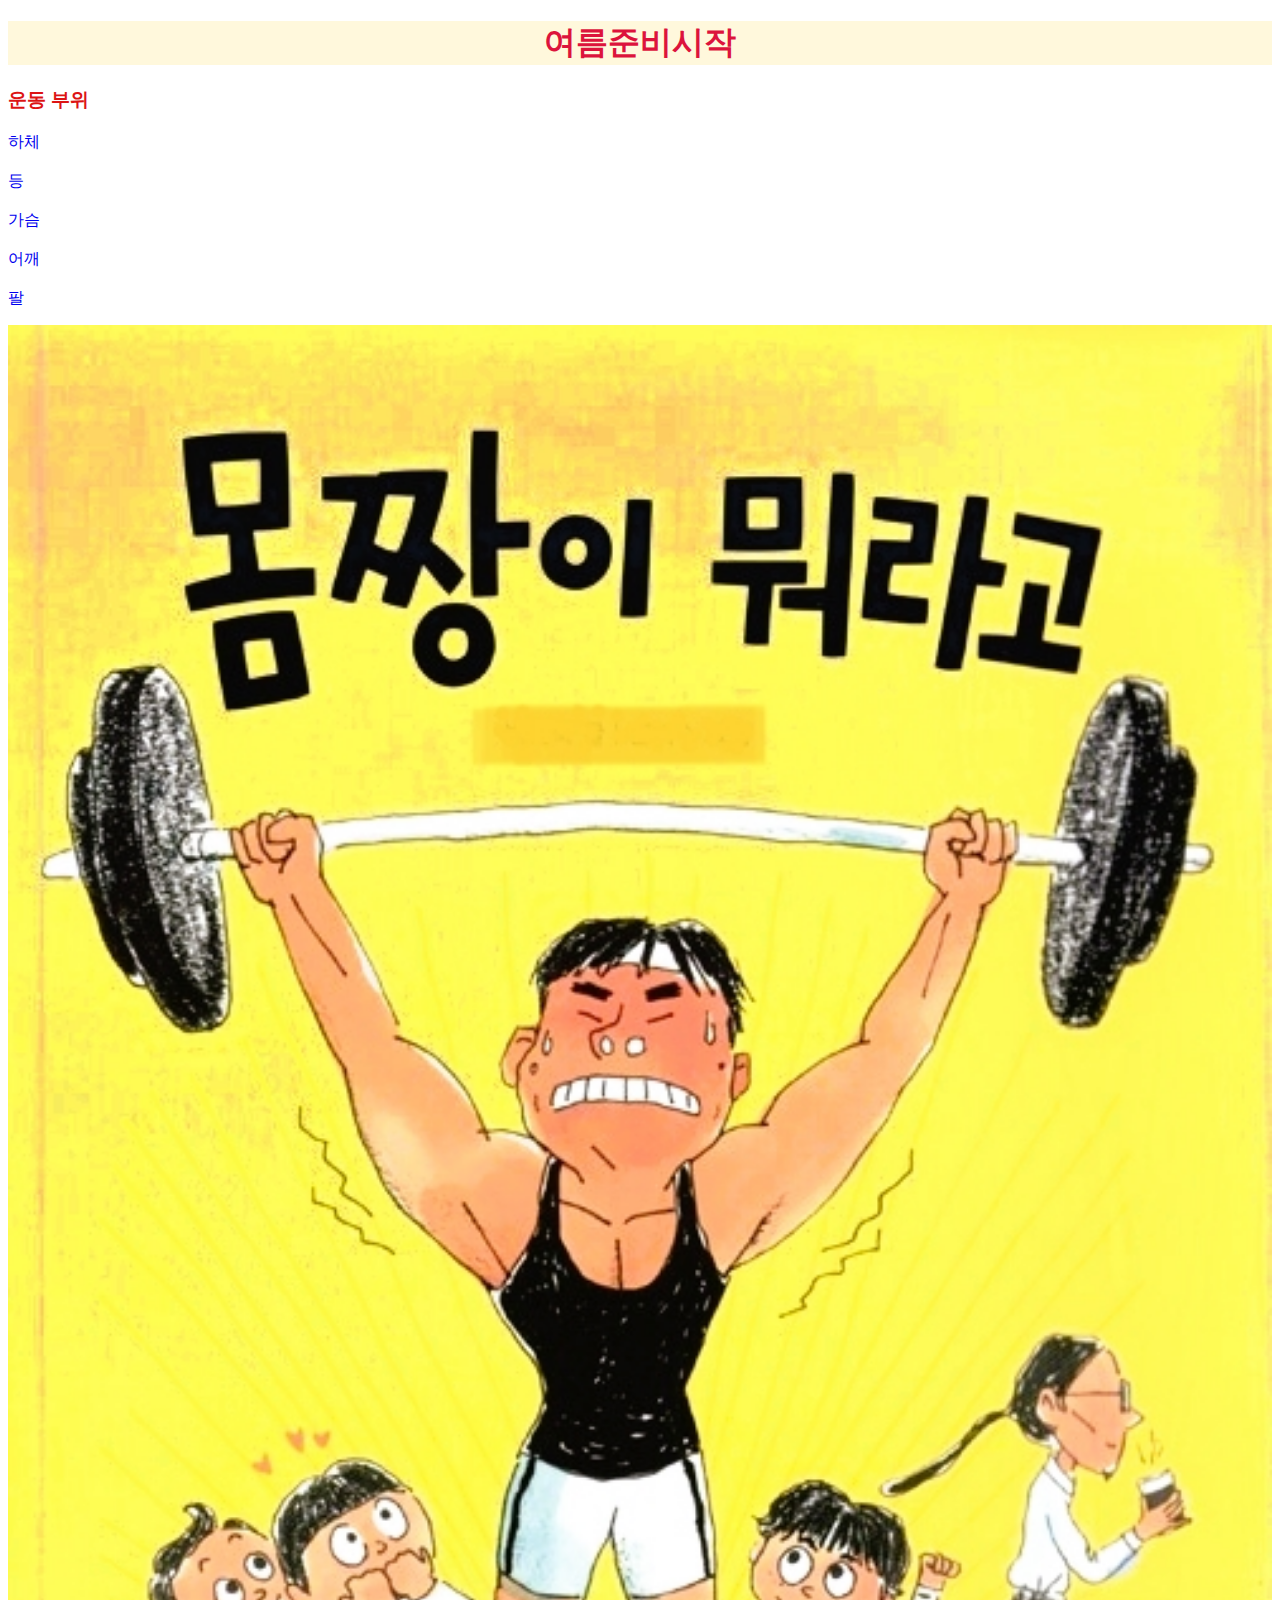
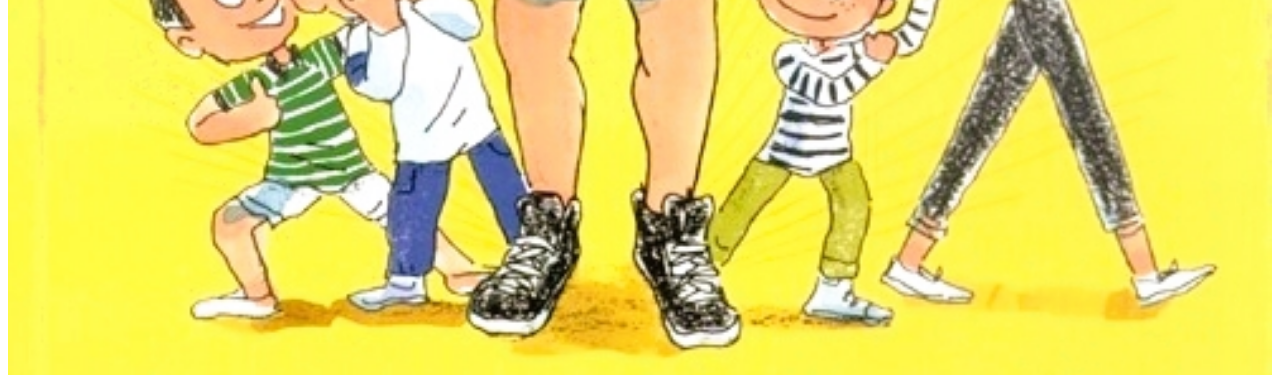
<file: index.html>
<!DOCTYPE html>
<html lang="en">
<head>
    <meta charset="UTF-8">
    <meta http-equiv="X-UA-Compatible" content="IE=edge">
    <meta name="viewport" content="width=device-width, initial-scale=1.0">
    <title>진철GYM</title>
    <style type="text.css"> @import url(exercise.css);</style>
    <link rel="stylesheet" href="exercise.css">
    
    
    <style>
        
    #item{ 
        color: rgb(220, 20, 20);
    }
        
    </style>
        
        
    </head>
    
    
    <body>
    
    <p>
        
     <div id="style1">
         <center>
        <h1>여름준비시작</h1>
        </center>
    
    </div>
    
            
            
    
    </p>
        
        
        
        
        <p>
            <div id="item">
                <h3>운동&nbsp부위</h3>
            </div>
        </p>
        
        <p>
            
            <a href="하체.html"style="text-decoration:none">
            <li>하체</li></a>
            
            <br>
            <a href="등.html"style="text-decoration:none">
            <li>등</li></a>
            
            <br>
            <a href="가슴.html"style="text-decoration:none">
            <li>가슴</li></a>
            
            
            <br>
            <a href="어깨.html"style="text-decoration:none">
            <li>어깨</li></a>
            
            
            <br>
            <a href="팔.html"style="text-decoration:none">
            <li>팔</li></a>
            
            
        </p>
        
        <div>
            <img src="background.jpg" width="100%">
            
        </div>
        
    </body>
    
    </html>
</file>
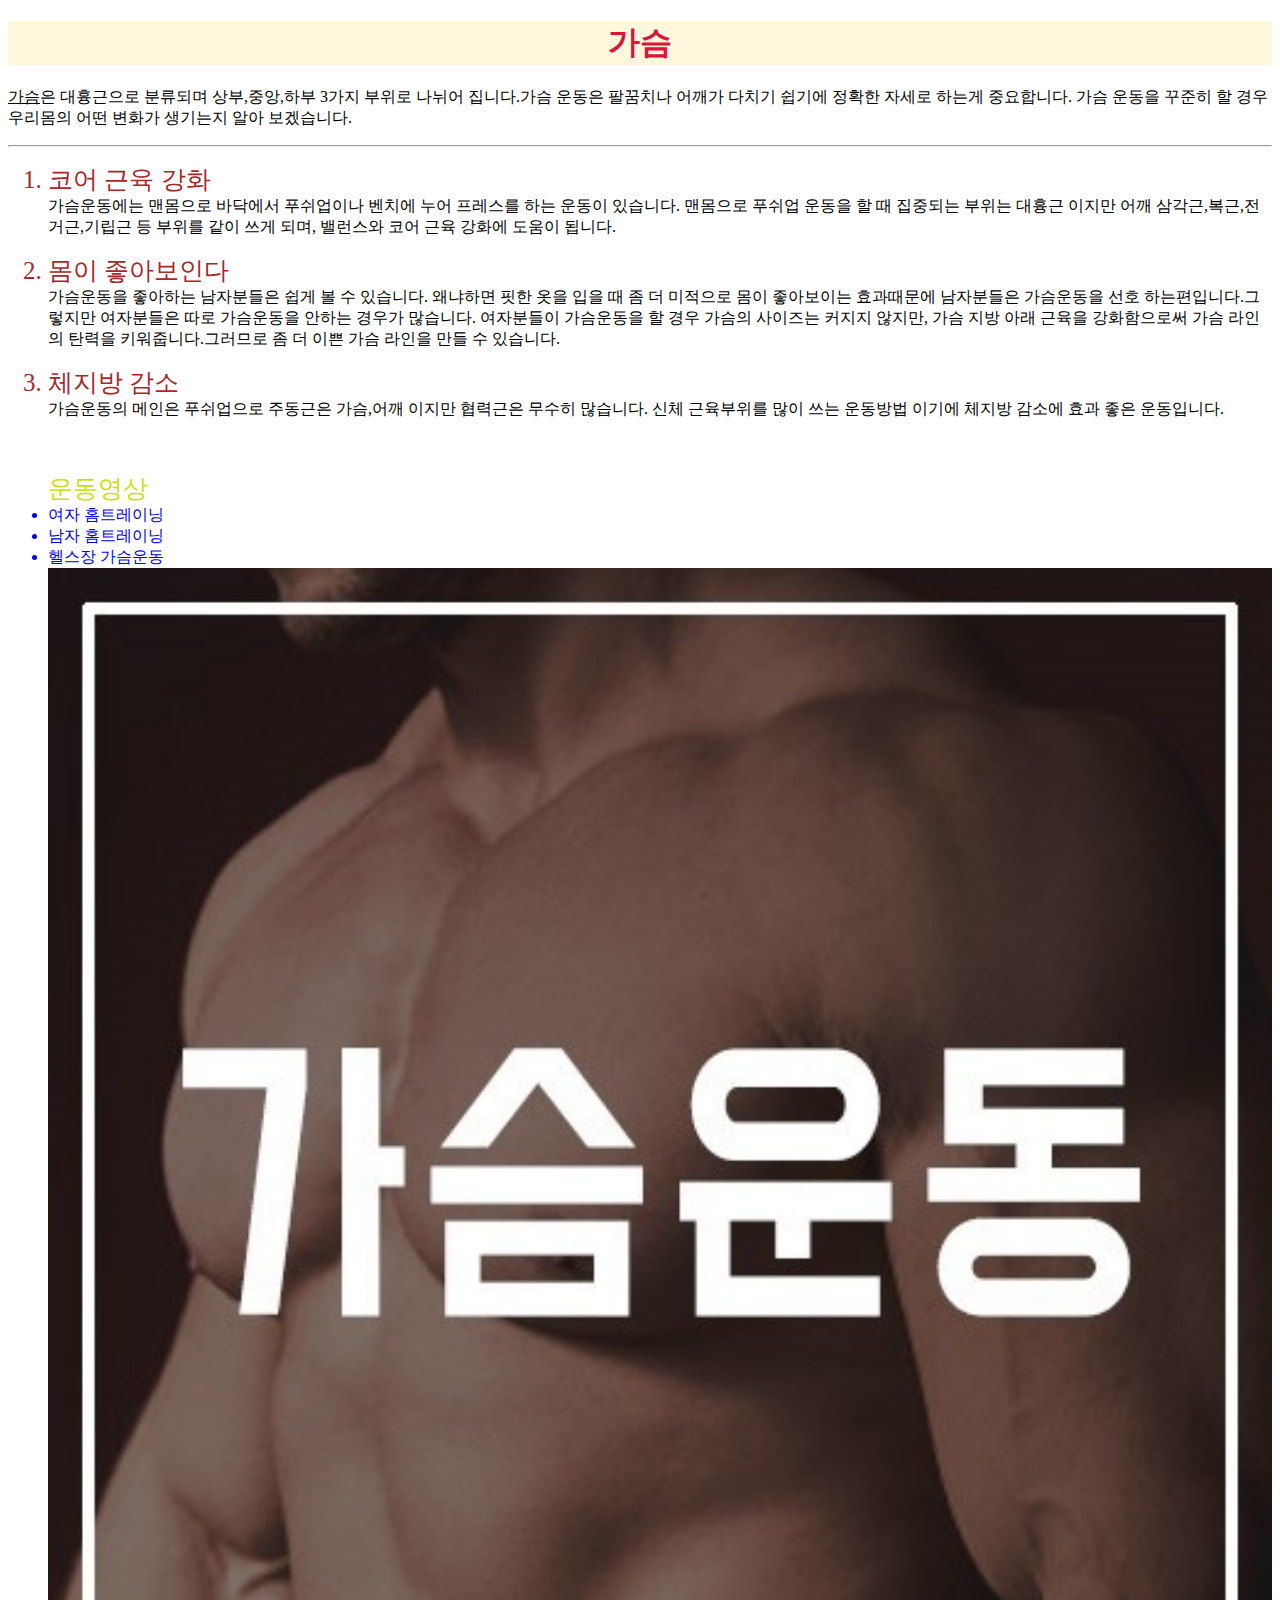
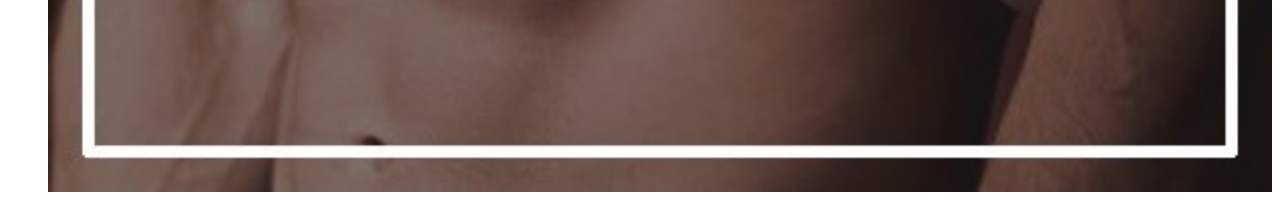
<file: 가슴.html>
<!DOCTYPE html>
<html lang="en">
<head>
    <meta charset="UTF-8">
    <meta http-equiv="X-UA-Compatible" content="IE=edge">
    <meta name="viewport" content="width=device-width, initial-scale=1.0">
    <title>chest</title>
    <style type="text.css">@import url(exercise.css);</style>
    <link rel="stylesheet" href="exercise.css">

</head>
<body>
    <div id="style1">
        <center>
        <h1>가슴</h1>
        </center>    
    </div>
    <p>
        <u>가슴</u>은 대흉근으로 분류되며 상부,중앙,하부 3가지 부위로 나뉘어 집니다.가슴 운동은 팔꿈치나 어깨가 다치기 쉽기에 정확한 자세로 하는게 중요합니다. 가슴 운동을 꾸준히 할 경우 우리몸의 어떤 변화가 생기는지 알아 보겠습니다.

        <hr>
    </p>    


    <ol> 
            
    <p>
        <div id="style3"><li>코어 근육 강화</li></div>
        가슴운동에는 맨몸으로 바닥에서 푸쉬업이나 벤치에 누어 프레스를 하는 운동이 있습니다. 맨몸으로 푸쉬업 운동을 할 때 집중되는 부위는 대흉근 이지만 어깨 삼각근,복근,전거근,기립근 등 부위를 같이 쓰게 되며, 밸런스와 코어 근육 강화에 도움이 됩니다.
    </p>        

        <div id="style3"><li>몸이 좋아보인다</li></div>
        가슴운동을 좋아하는 남자분들은 쉽게 볼 수 있습니다. 왜냐하면 핏한 옷을 입을 때 좀 더 미적으로 몸이 좋아보이는 효과때문에 남자분들은 가슴운동을 선호 하는편입니다.그렇지만 여자분들은 따로 가슴운동을 안하는 경우가 많습니다. 여자분들이 가슴운동을 할 경우 가슴의 사이즈는 커지지 않지만, 가슴 지방 아래 근육을 강화함으로써 가슴 라인의 탄력을 키워줍니다.그러므로 좀 더 이쁜 가슴 라인을 만들 수 있습니다.
    <p>

            <div id="style3"><li>체지방 감소</li></div>
            가슴운동의 메인은 푸쉬업으로 주동근은 가슴,어깨 이지만 협력근은 무수히 많습니다. 신체 근육부위를 많이 쓰는 운동방법 이기에 체지방 감소에 효과 좋은 운동입니다.
            <br>
            <br>
            <br>
    </p>    

    </ol>
    <ul>        
            <div id="style4">운동영상</div>

            <a href="https://www.youtube.com/watch?v=wZdrFoMKTwo"target="_black"style="text-decoration:none">
            <li>여자 홈트레이닝</li></a>

            <a href="https://www.youtube.com/watch?v=c_5ENJWekbQ"target="_black"style="text-decoration:none"><li>남자 홈트레이닝</li></a>

            <a href="https://www.youtube.com/watch?v=S1j1LpvaSx0"target="_black"style="text-decoration:none">
            <li>헬스장 가슴운동</li></a>

            <div>
                <img src="가슴.jpg" width="100%">

            </div>






    </ul>    
</body>
</html>
</file>
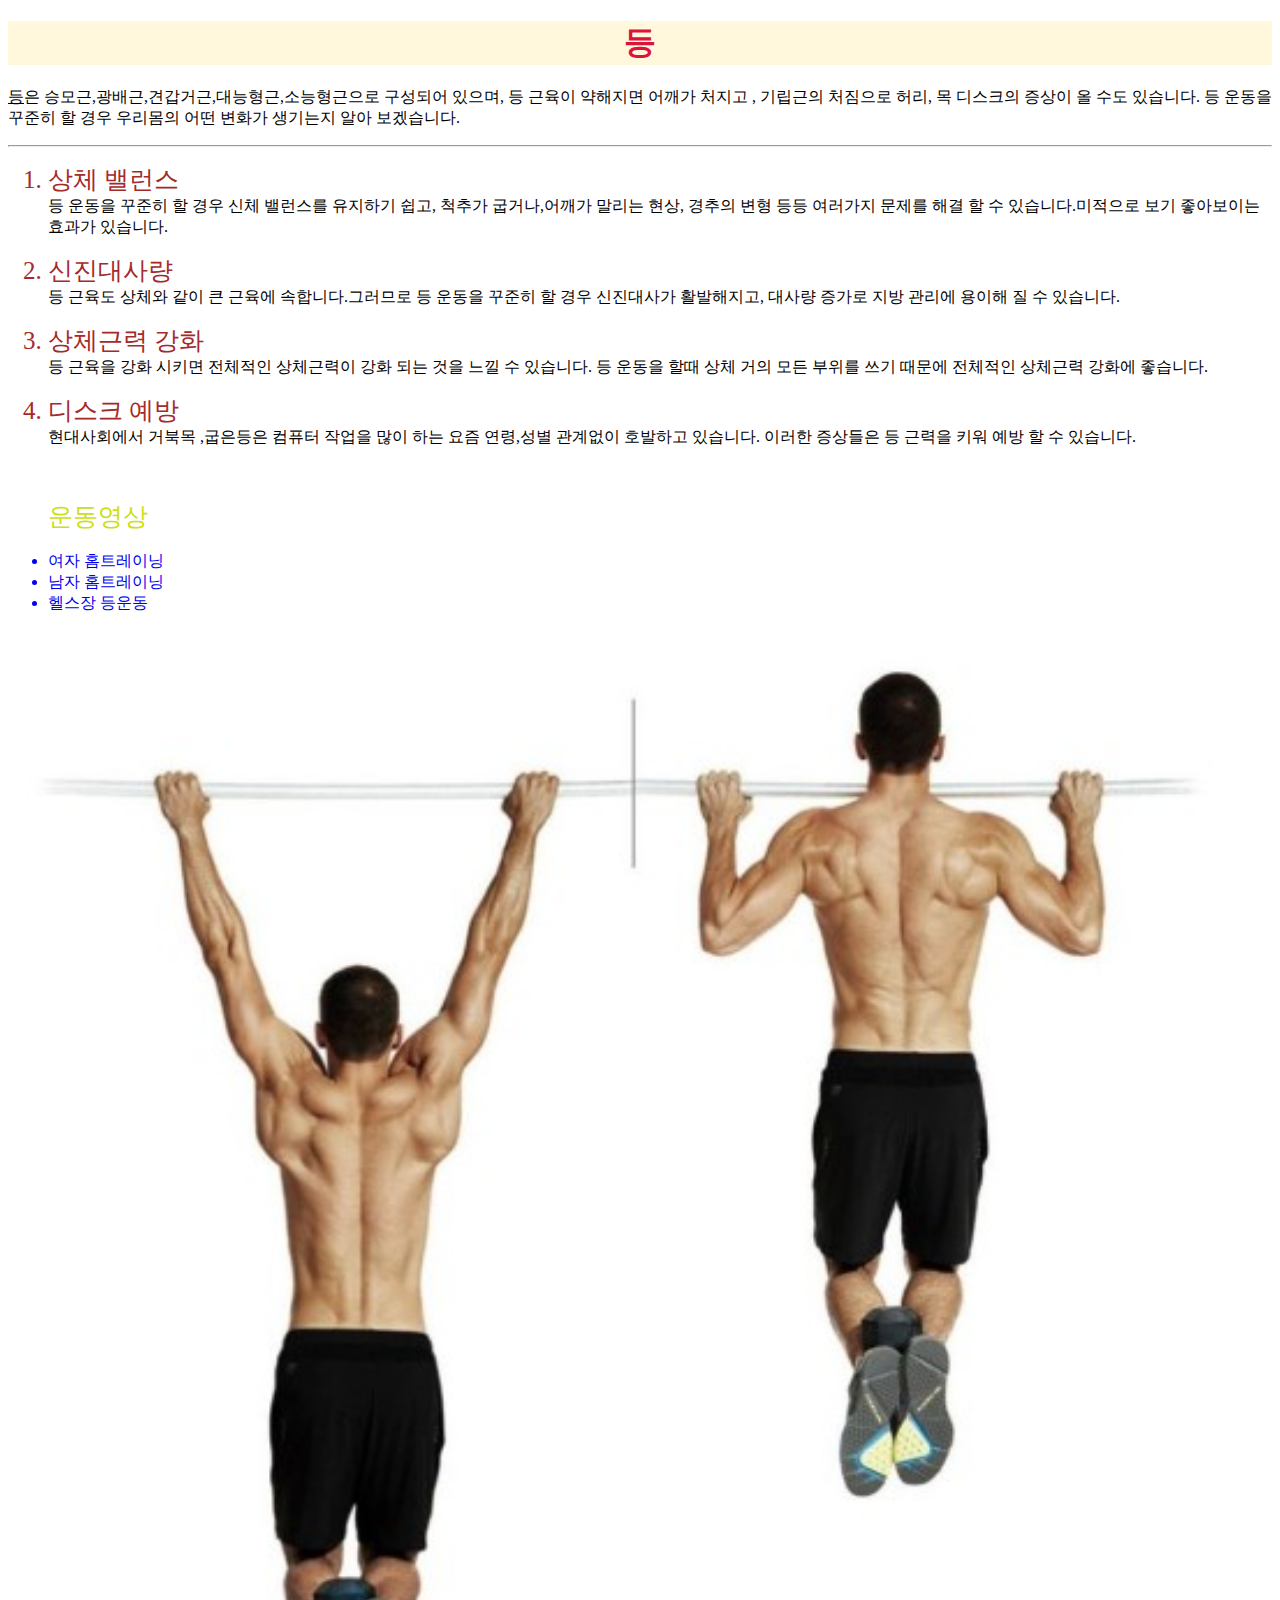
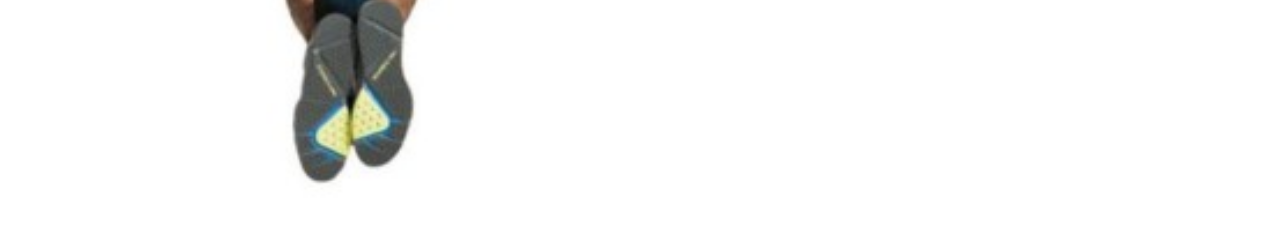
<file: 등.html>
<!DOCTYPE html>
<html lang="en">
<head>
    <meta charset="UTF-8">
    <meta http-equiv="X-UA-Compatible" content="IE=edge">
    <meta name="viewport" content="width=device-width, initial-scale=1.0">
    <title>back</title>
    <style type="text.css">@import url(exercise.css);</style>
    <link rel="stylesheet" href="exercise.css">

</head>
<body>

    <div id="style1">
        <center><h1>등</h1></center>


    </div>

    <p>
        <u>등</u>은 승모근,광배근,견갑거근,대능형근,소능형근으로 구성되어 있으며, 등 근육이 약해지면 어깨가 처지고 , 기립근의 처짐으로 허리, 목 디스크의 증상이 올 수도 있습니다. 등 운동을 꾸준히 할 경우 우리몸의 어떤 변화가 생기는지 알아 보겠습니다.  
        <hr>
    </p>

        <ol>
            
        <p>
            <div id="style3"><li>상체 밸런스</li></div>
            등 운동을 꾸준히 할 경우 신체 밸런스를 유지하기 쉽고, 척추가 굽거나,어깨가 말리는 현상, 경추의 변형 등등 여러가지 문제를 해결 할 수 있습니다.미적으로 보기 좋아보이는 효과가 있습니다.
        </p>
            
            
            <div id="style3"><li>신진대사량</li></div>
            등 근육도 상체와 같이 큰 근육에 속합니다.그러므로 등 운동을 꾸준히 할 경우 신진대사가 활발해지고, 대사량 증가로 지방 관리에 용이해 질 수 있습니다. 
        <p>    
            
            <div id="style3"><li>상체근력 강화</li></div>
            등 근육을 강화 시키면 전체적인 상체근력이 강화 되는 것을 느낄 수 있습니다. 등 운동을 할때 상체 거의 모든 부위를 쓰기 때문에 전체적인 상체근력 강화에 좋습니다.
        </p>    
            <div id="style3"><li>디스크 예방</li></div>
            현대사회에서 거북목 ,굽은등은 컴퓨터 작업을 많이 하는 요즘 연령,성별 관계없이 호발하고 있습니다. 이러한 증상들은 등 근력을 키워 예방 할 수 있습니다.
            <br>
            <br>
            <br>
            
        </ol>

        <ul>
            <div id="style4">운동영상</div>
            <br>
            
            <a href="https://www.youtube.com/watch?v=d1kgeO78mfw"target="_black"style="text-decoration:none">
            <li>여자 홈트레이닝</li></a>

            <a href="https://www.youtube.com/watch?v=8mGgHlpPLdc"target="_black"style="text-decoration:none">
            <li>남자 홈트레이닝</li></a>

            <a href="https://www.youtube.com/watch?v=o_pwMN40DLM"target="_black"style="text-decoration:none"><li>헬스장 등운동</li></a>
        </ul>    

        <div>
            <img src="등.jpg" width="100%">

        </div>
</body>
</html>
</file>
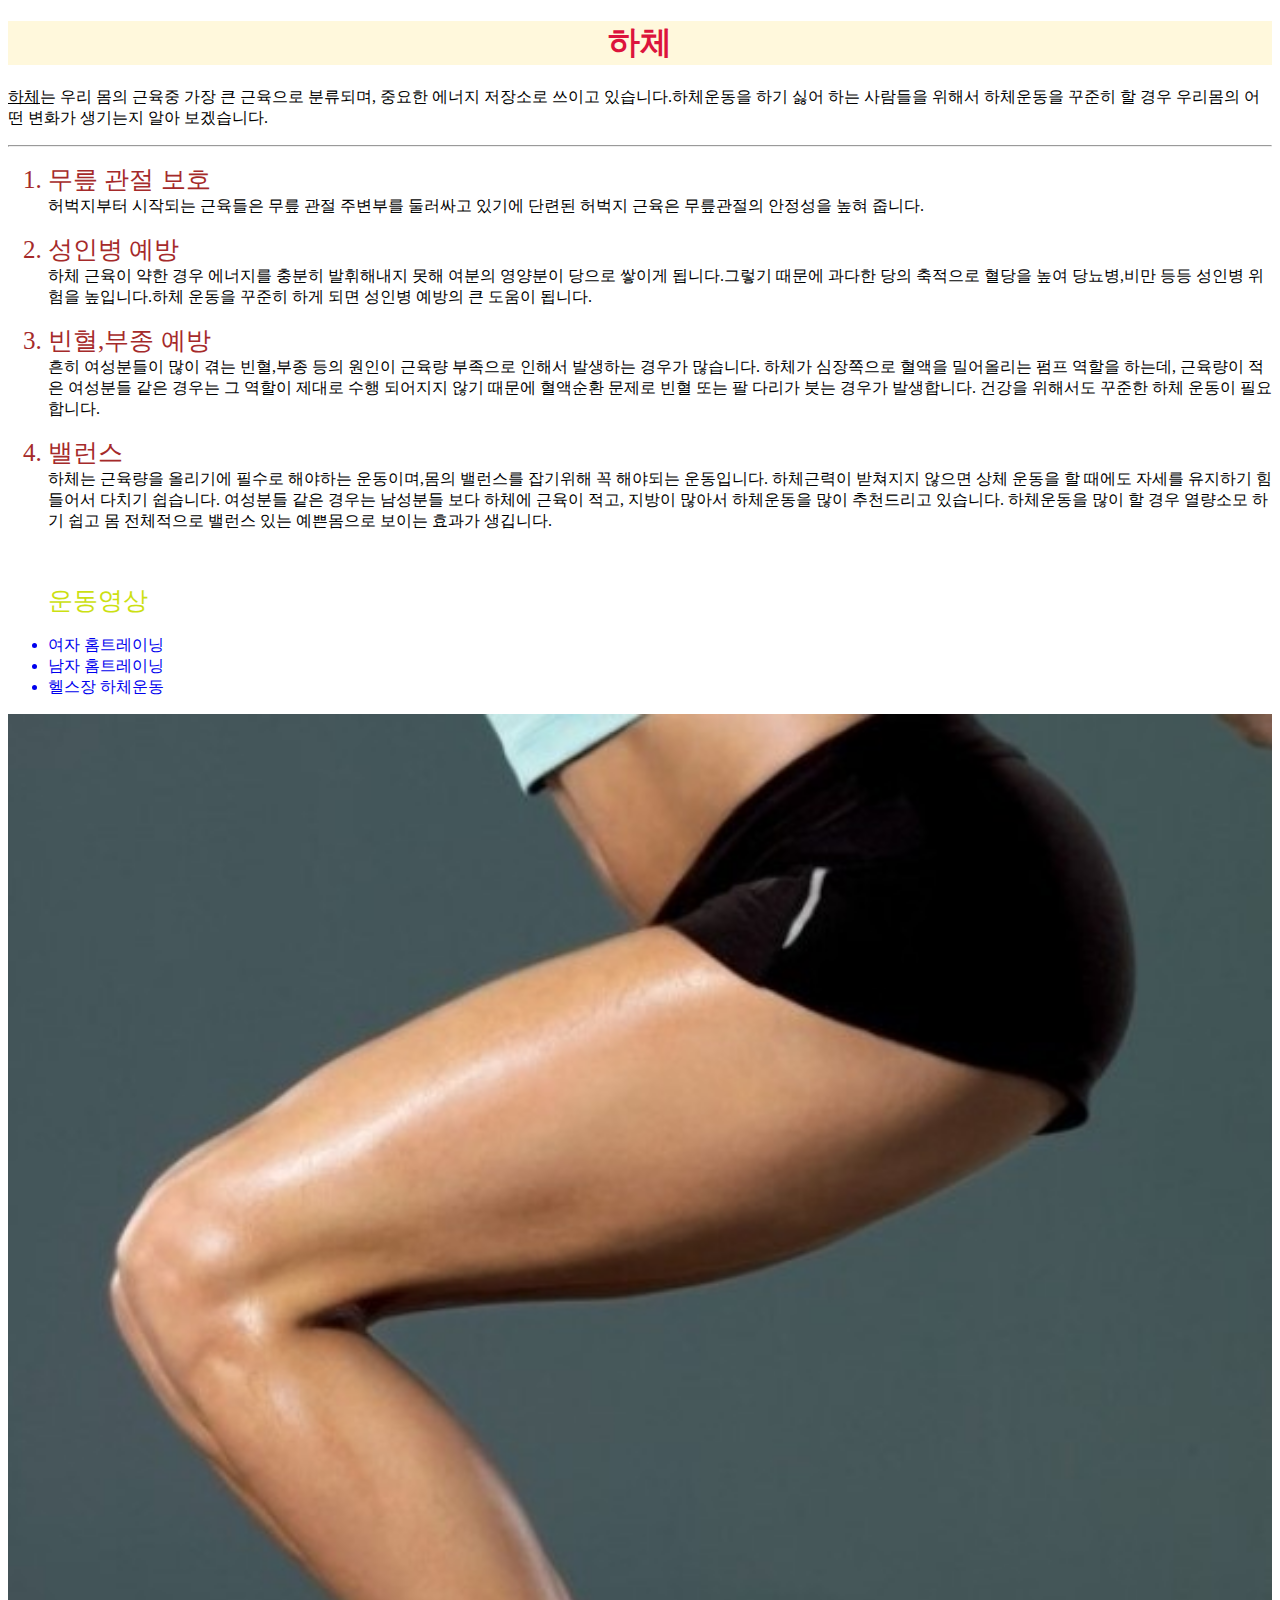
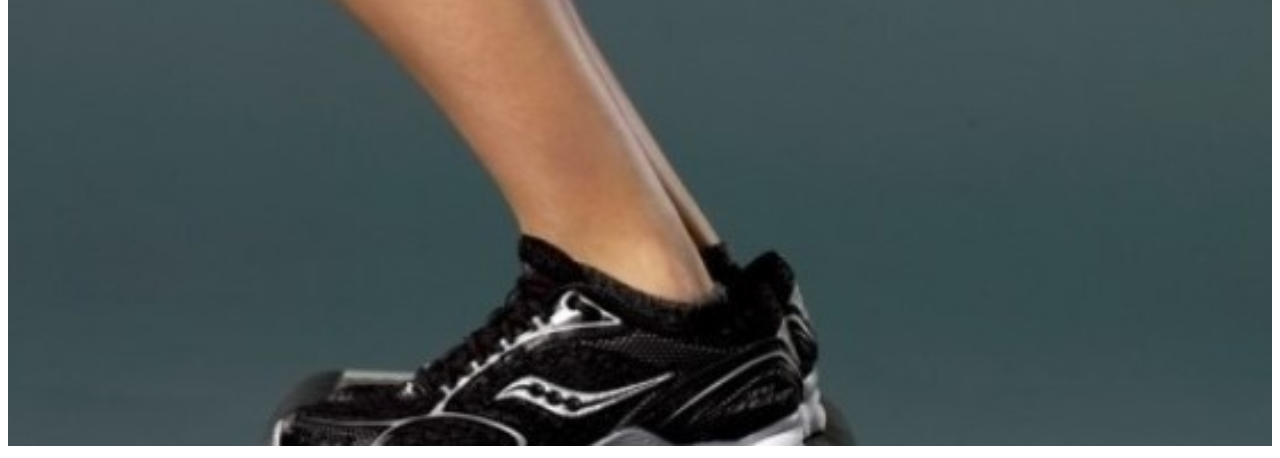
<file: 하체.html>
<!DOCTYPE html>
<html lang="en">
<head>
    <meta charset="UTF-8">
    <meta http-equiv="X-UA-Compatible" content="IE=edge">
    <meta name="viewport" content="width=device-width, initial-scale=1.0">
    <title>leg</title>
    <style type="text.css">@import url(exercise.css);</style>
    <link rel="stylesheet" href="exercise.css">

    <style>


    </style>


</head>



<body>
    <div id="style1">
    
    <center><h1>하체</h1></center>
    </div>
    
    <p>
        
        
        <u>하체</u>는 우리 몸의 근육중 가장 큰 근육으로 분류되며, 중요한 에너지 저장소로 쓰이고 있습니다.하체운동을 하기 싫어 하는 사람들을 위해서 하체운동을 꾸준히 할 경우 우리몸의 어떤 변화가 생기는지 알아 보겠습니다.
        
        
        <hr>
    </p>

        <p>

       <ol>
        <div id="style3"><li>무릎 관절 보호</li></div>
        허벅지부터 시작되는 근육들은 무릎 관절 주변부를 둘러싸고 있기에 단련된 허벅지 근육은 무릎관절의 안정성을 높혀 줍니다.
        </p>    

        <div id="style3"><li>성인병 예방</li></div>
        하체 근육이 약한 경우 에너지를 충분히 발휘해내지 못해 여분의 영양분이 당으로 쌓이게 됩니다.그렇기 때문에 과다한 당의 축적으로 혈당을 높여 당뇨병,비만 등등 성인병 위험을 높입니다.하체 운동을 꾸준히 하게 되면 성인병 예방의 큰 도움이 됩니다.
        


        <p>
        <div id="style3"><li>빈혈,부종 예방</li></div>
        흔히 여성분들이 많이 겪는 빈혈,부종 등의 원인이 근육량 부족으로 인해서 발생하는 경우가 많습니다. 하체가 심장쪽으로 혈액을 밀어올리는 펌프 역할을 하는데, 근육량이 적은 여성분들 같은 경우는 그 역할이 제대로 수행 되어지지 않기 때문에 혈액순환 문제로 빈혈 또는 팔 다리가 붓는 경우가 발생합니다. 건강을 위해서도 꾸준한 하체 운동이 필요합니다.
        </p>


        <div id="style3"><li>밸런스</li></div>
        하체는 근육량을 올리기에 필수로 해야하는 운동이며,몸의 밸런스를 잡기위해 꼭 해야되는 운동입니다. 하체근력이 받쳐지지 않으면 상체 운동을 할 때에도 자세를 유지하기 힘들어서 다치기 쉽습니다. 여성분들 같은 경우는 남성분들 보다 하체에 근육이 적고, 지방이 많아서 하체운동을 많이 추천드리고 있습니다. 하체운동을 많이 할 경우 열량소모 하기 쉽고 몸 전체적으로 밸런스 있는 예쁜몸으로 보이는 효과가 생깁니다.
        <br>
        <br>
        <br>
        
        </ol>
        
        <ul>
            <div id="style4">운동영상</div>
            <br>

        <a href="https://www.youtube.com/watch?v=js8z5wIZ0wg"target="_black"style="text-decoration:none;">
        <li>여자 홈트레이닝</li></a> 
            
        <a href="https://www.youtube.com/watch?v=KXYi6bI-UPE"target="_black"style="text-decoration:none">
        <li>남자 홈트레이닝</li></a>   
            
        <a href="https://www.youtube.com/watch?v=u5OgcZdNbMo"target="_black"style="text-decoration:none">
        <li>헬스장 하체운동</li></a>
            

        

        </ul>
        
        <div>
            <img src="하체사진.jpg" width="100%">
        </div>
        




</body>
</html>
</file>
<file: exercise.css>
#style1{
    background-color: rgb(255, 248, 220);
    color: crimson;    
}  
#style2{
    font-size: 20px;
    
}
#style3{
    color: brown;
    font-size: 25px;
}
#style4{
    font-size: 25px;
    color: rgb(204, 224, 18);
}
#leg{
    height: 100vh;
    background-image:url('하체사진.jpg') ;
    background-repeat: no-repeat;
    background-size: cover;
}
</file>
